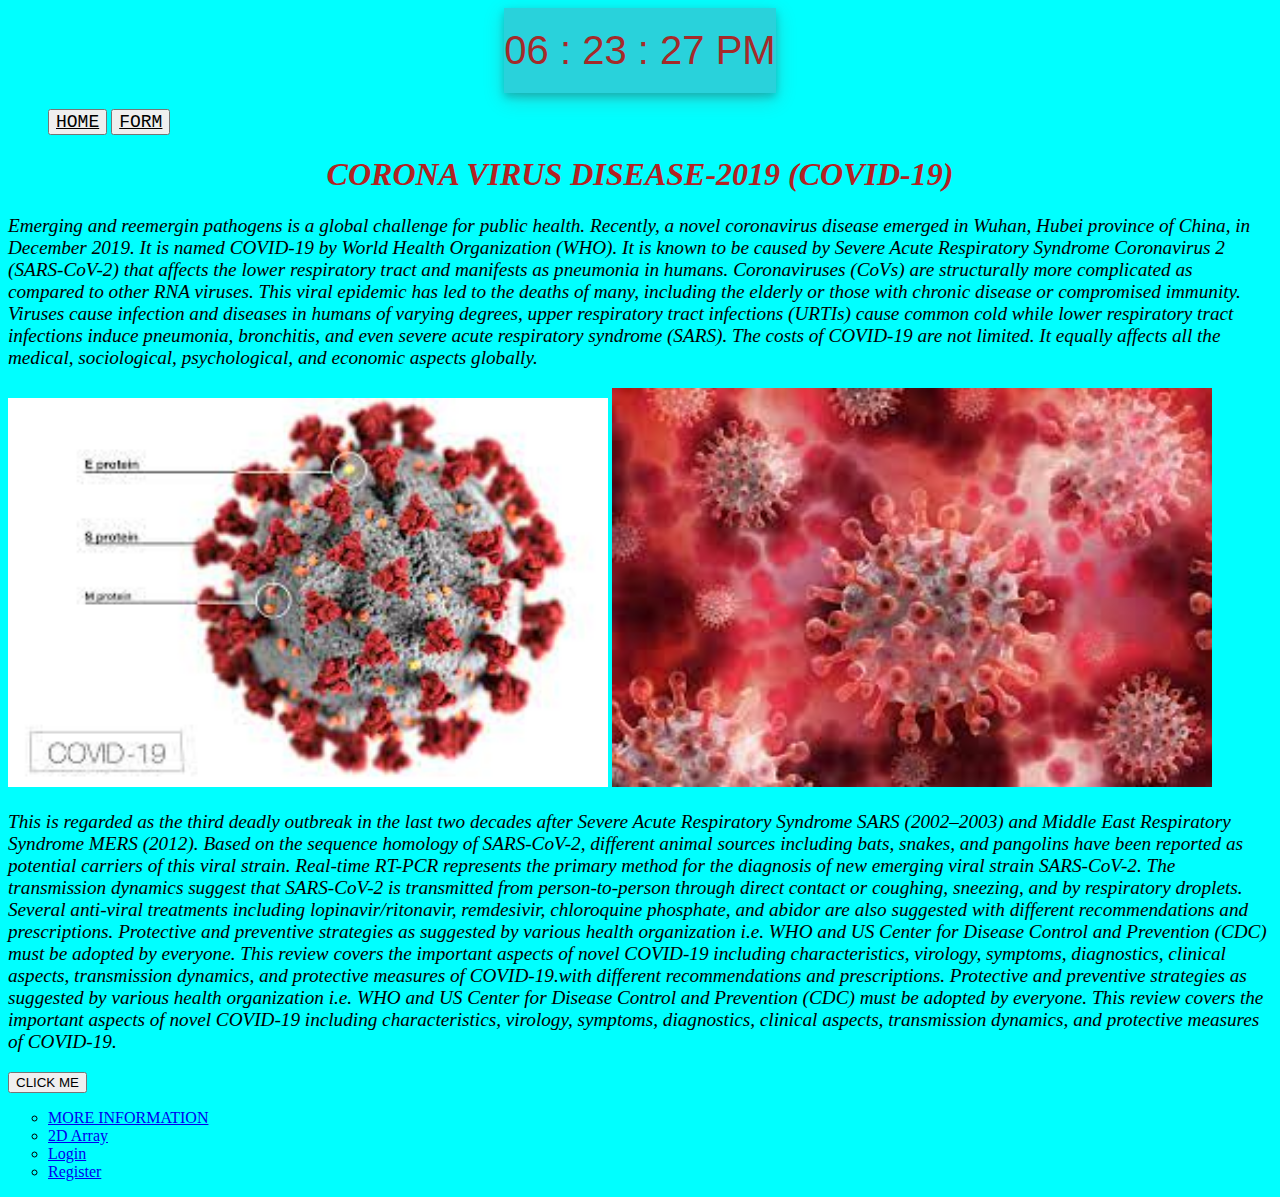
<file: index.html>
<!DOCTYPE html>
<html>
<head>
       <link rel="stylesheet" href="mystyle.css" type="text/css">
       <script src="java.js"></script>
       <!-- <style>
              @import url('https://fonts.googleapis.com/css2?family=Orbitron&display=swap');
          </style> -->
          
          
<title>corona virus</title>
</head>
<body onload="checkCookie()">
  <div id = "digital-clock"> </div>
  <script src="clock.js"></script>
<ul type="none">
  <button><li><a href="#home" class="m" onclick="home()">HOME</a></li></button>
   <button><li><a href="CODE.html" target="" class="m" onclick="form()">FORM</a></li></button>
 </ul>
 <h1 style="color:firebrick;text-align:center"><i>CORONA VIRUS DISEASE-2019 (COVID-19)</i></h1>
 <p style="font-size:larger"><i>Emerging and reemergin pathogens is a global challenge for public health. Recently, a novel coronavirus disease emerged in
        Wuhan, Hubei province of China, in December 2019. It is named COVID-19 by World Health Organization (WHO).
        It is known to be caused by Severe Acute Respiratory Syndrome Coronavirus 2 (SARS-CoV-2) that affects the
        lower respiratory tract and manifests as pneumonia in humans. Coronaviruses (CoVs) are structurally more 
        complicated as compared to other RNA viruses. This viral epidemic has led to the deaths of many, including
        the elderly or those with chronic disease or compromised immunity. Viruses cause infection and diseases in
        humans of varying degrees, upper respiratory tract infections (URTIs) cause common cold while lower respiratory
        tract infections induce pneumonia, bronchitis, and even severe acute respiratory syndrome (SARS). The costs of COVID-19
        are not limited. It equally affects all the medical, sociological, psychological, and economic aspects globally.</i></p>
<img src="download.jpeg" heigth="800" width="600">
<img src="download (1).jpeg"heigth="800" width="600">
<p style="font-size:larger"><i>This is regarded as the third deadly outbreak in the last two decades after Severe Acute Respiratory Syndrome SARS
      (2002–2003) and Middle East Respiratory Syndrome MERS (2012). Based on the sequence homology of SARS-CoV-2, different
       animal sources including bats, snakes, and pangolins have been reported as potential carriers of this viral strain. 
       Real-time RT-PCR represents the primary method for the diagnosis of new emerging viral strain SARS-CoV-2. The transmission
       dynamics suggest that SARS-CoV-2 is transmitted from person-to-person through direct contact or coughing, sneezing, and 
       by respiratory droplets. Several anti-viral treatments including lopinavir/ritonavir, remdesivir, chloroquine phosphate,
        and abidor are also suggested with different recommendations and prescriptions. Protective and preventive strategies as 
        suggested by various health organization i.e. WHO and US Center for Disease Control and Prevention (CDC) must be adopted 
        by everyone. This review covers the important aspects of novel COVID-19 including characteristics, virology, symptoms,
        diagnostics, clinical aspects, transmission dynamics, and protective measures of COVID-19.with different recommendations
        and prescriptions. Protective and preventive strategies as suggested by various health organization i.e. WHO and US Center
        for Disease Control and Prevention (CDC) must be adopted by everyone. This review covers the important aspects of novel COVID-19
         including characteristics, virology, symptoms, diagnostics, clinical aspects, transmission dynamics, and protective measures of COVID-19.
 </i></p>
 <button onmouseover="thn()">CLICK ME</button>
 <ul type="circle">
 <li>
    <a href="https://www.bing.com/search?q=who+report+on+corona+in+india&cvid=c1fab6f4c84c4afb926608ac721af389&aqs=edge.1.69i57j0j69i64.26949j0j1&pglt=41&FORM=ANNTA1&PC=W069">MORE INFORMATION </a>
</li>
<li>
  <a href="./2d array.htm">2D Array</a>
</li>
  <li>
      <a href="./login.php">Login</a>
  </li>
          <li>
              <a href="./register.php">Register</a>
          </li>
         
        </ul>
 </body>
 </html>
</file>
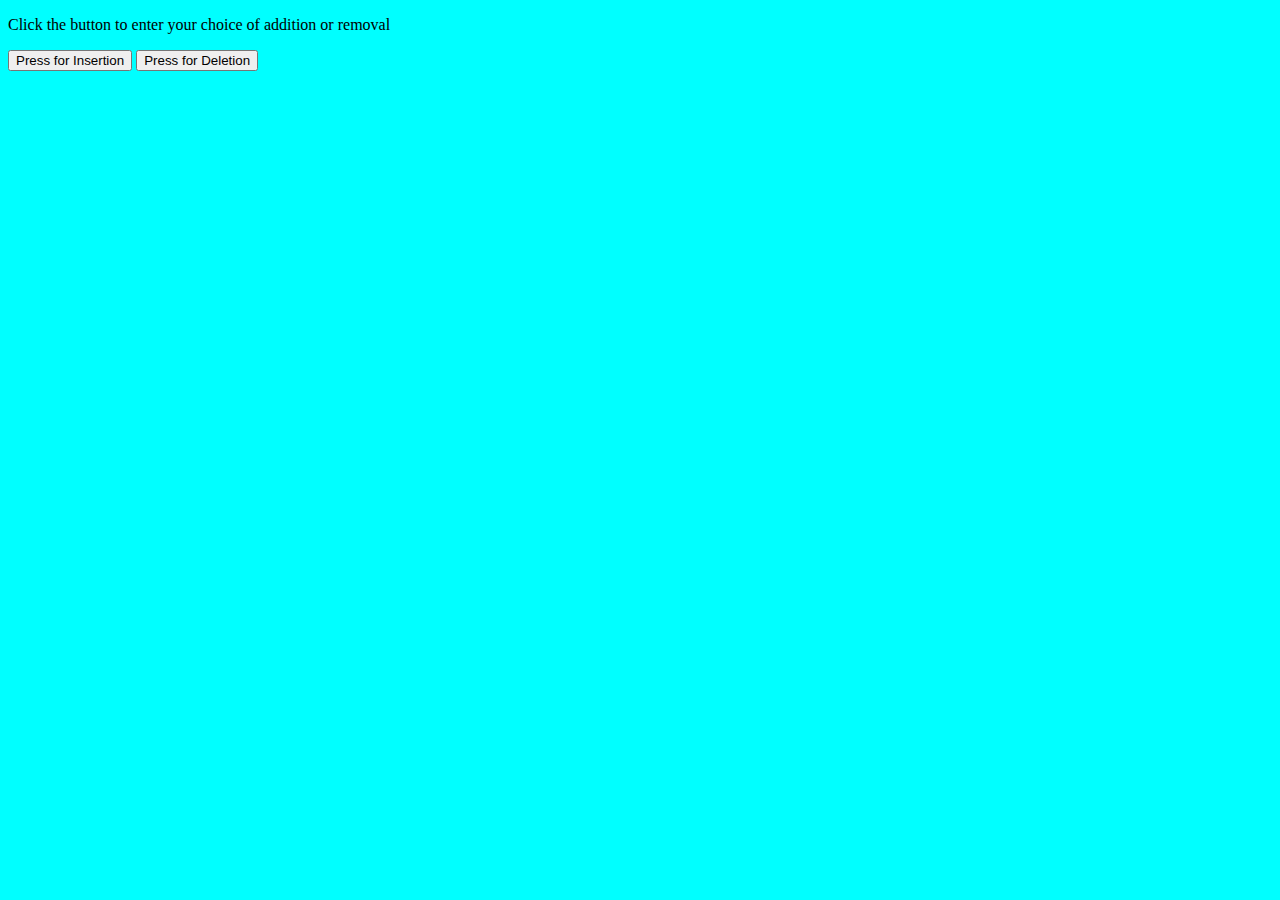
<file: 2d array.htm>
<!DOCTYPE html>
<html lang="en">

<head>
    <meta charset="UTF-8">
    <meta http-equiv="X-UA-Compatible" content="IE=edge">
    <meta name="viewport" content="width=device-width, initial-scale=1.0">
    <title>Create 2D array</title>
    <link rel="stylesheet" href="mystyle.css">
</head>

<body>
    <p class="text2">Click the button to enter your choice of addition or removal </p>
    <div class="select">
        <button class="btns" onclick="insert()">Press for Insertion</button>
        <button class="btns" onclick="remove()">Press for Deletion</button>
    </div>
    <p id="demo"></p>

    <script src="2d array.js"></script>
</body>

</html>
</file>
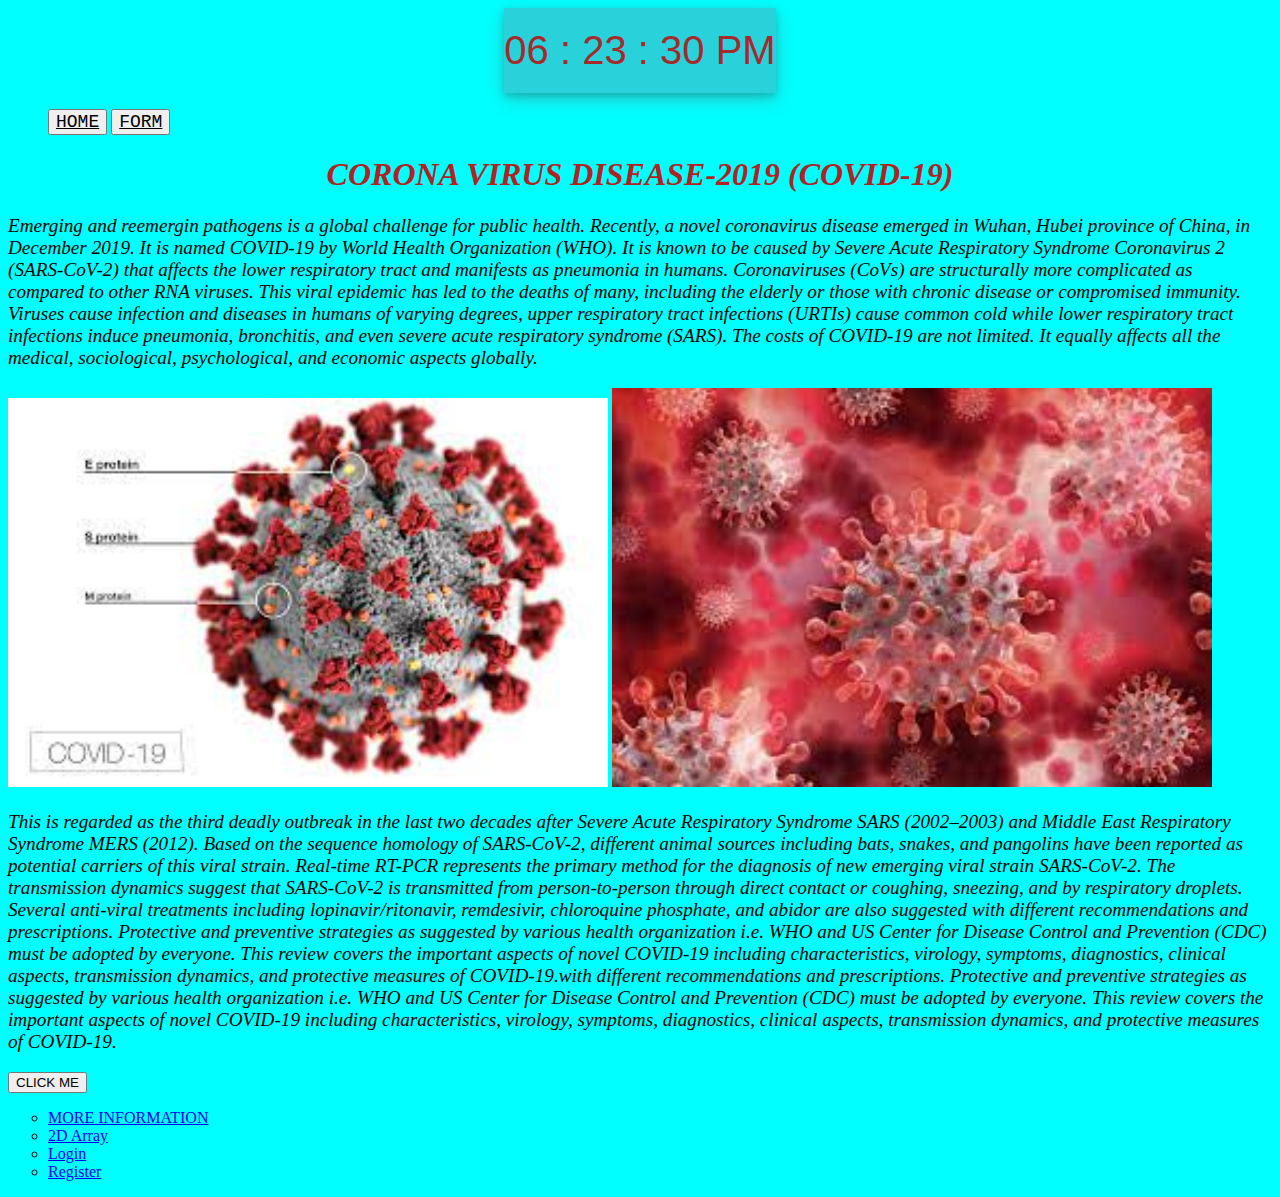
<file: application programing.html>
<!DOCTYPE html>
<html>
<head>
       <link rel="stylesheet" href="mystyle.css" type="text/css">
       <script src="java.js"></script>
       <!-- <style>
              @import url('https://fonts.googleapis.com/css2?family=Orbitron&display=swap');
          </style> -->
          
          
<title>corona virus</title>
</head>
<body onload="checkCookie()">
  <div id = "digital-clock"> </div>
  <script src="clock.js"></script>
<ul type="none">
  <button><li><a href="#home" class="m" onclick="home()">HOME</a></li></button>
   <button><li><a href="CODE.htm" target="" class="m" onclick="form()">FORM</a></li></button>
 </ul>
 <h1 style="color:firebrick;text-align:center"><i>CORONA VIRUS DISEASE-2019 (COVID-19)</i></h1>
 <p style="font-size:larger"><i>Emerging and reemergin pathogens is a global challenge for public health. Recently, a novel coronavirus disease emerged in
        Wuhan, Hubei province of China, in December 2019. It is named COVID-19 by World Health Organization (WHO).
        It is known to be caused by Severe Acute Respiratory Syndrome Coronavirus 2 (SARS-CoV-2) that affects the
        lower respiratory tract and manifests as pneumonia in humans. Coronaviruses (CoVs) are structurally more 
        complicated as compared to other RNA viruses. This viral epidemic has led to the deaths of many, including
        the elderly or those with chronic disease or compromised immunity. Viruses cause infection and diseases in
        humans of varying degrees, upper respiratory tract infections (URTIs) cause common cold while lower respiratory
        tract infections induce pneumonia, bronchitis, and even severe acute respiratory syndrome (SARS). The costs of COVID-19
        are not limited. It equally affects all the medical, sociological, psychological, and economic aspects globally.</i></p>
<img src="download.jpeg" heigth="800" width="600">
<img src="download (1).jpeg"heigth="800" width="600">
<p style="font-size:larger"><i>This is regarded as the third deadly outbreak in the last two decades after Severe Acute Respiratory Syndrome SARS
      (2002–2003) and Middle East Respiratory Syndrome MERS (2012). Based on the sequence homology of SARS-CoV-2, different
       animal sources including bats, snakes, and pangolins have been reported as potential carriers of this viral strain. 
       Real-time RT-PCR represents the primary method for the diagnosis of new emerging viral strain SARS-CoV-2. The transmission
       dynamics suggest that SARS-CoV-2 is transmitted from person-to-person through direct contact or coughing, sneezing, and 
       by respiratory droplets. Several anti-viral treatments including lopinavir/ritonavir, remdesivir, chloroquine phosphate,
        and abidor are also suggested with different recommendations and prescriptions. Protective and preventive strategies as 
        suggested by various health organization i.e. WHO and US Center for Disease Control and Prevention (CDC) must be adopted 
        by everyone. This review covers the important aspects of novel COVID-19 including characteristics, virology, symptoms,
        diagnostics, clinical aspects, transmission dynamics, and protective measures of COVID-19.with different recommendations
        and prescriptions. Protective and preventive strategies as suggested by various health organization i.e. WHO and US Center
        for Disease Control and Prevention (CDC) must be adopted by everyone. This review covers the important aspects of novel COVID-19
         including characteristics, virology, symptoms, diagnostics, clinical aspects, transmission dynamics, and protective measures of COVID-19.
 </i></p>
 <button onmouseover="thn()">CLICK ME</button>
 <ul type="circle">
 <li>
    <a href="https://www.bing.com/search?q=who+report+on+corona+in+india&cvid=c1fab6f4c84c4afb926608ac721af389&aqs=edge.1.69i57j0j69i64.26949j0j1&pglt=41&FORM=ANNTA1&PC=W069">MORE INFORMATION </a>
</li>
<li>
  <a href="./2d array.htm">2D Array</a>
</li>
  <li>
      <a href="./login.php">Login</a>
  </li>
          <li>
              <a href="./register.php">Register</a>
          </li>
         
        </ul>
 </body>
 </html>
</file>
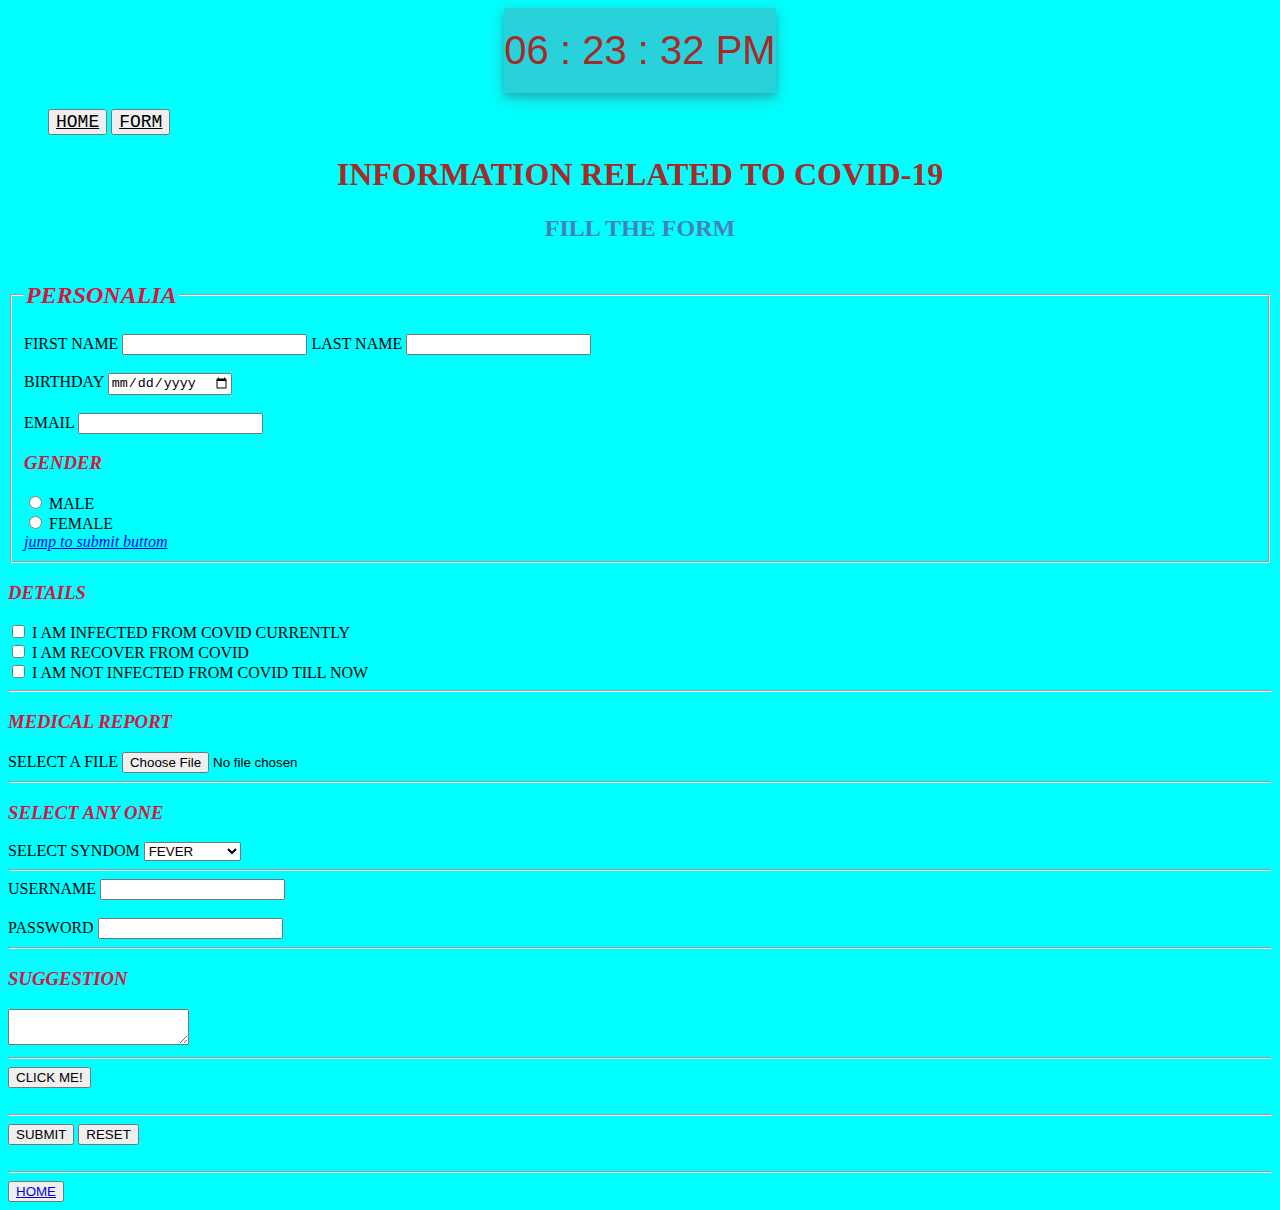
<file: CODE.htm>
<!DOCTYPE html>
<html>
<head>
    <title>AP</title>
    <link rel="stylesheet" href="mystyle.css" type="text/css">
    <script src="java.js"></script>
    <script src="clock.js"></script>
</head>
<body onload="checkCookie()">
    <div id = "digital-clock"> </div>
  <script src="clock.js"></script>
  <ul type="none">
    <button><li><a href="index.html" class="m" onclick="home()">HOME</a></li></button>
     <button><li><a href="#code" target="_bank" class="m" onclick="form()">FORM</a></li></button>
   </ul>
<h1>INFORMATION RELATED TO COVID-19</h1>
<h2>FILL THE FORM</h2>
<form >
    <fieldset>
        <legend><h2 style="color:crimson"><i>PERSONALIA</h2></i></legend>
    <label for="fname" >FIRST NAME</label>
    <input type="text" id="fname" name="fname" required>
    <label for="lname" >LAST NAME</label>
    <input type="text" id="lname" name="lname" required ><br><br>
    <lebel for="b" >BIRTHDAY</lebel>
    <input type="date" id="b" name="b"  required><br><br>
    <lebel for="e">EMAIL</lebel>
    <input type="email" id="e" name="e">
    <h3><i>GENDER</i></h3>
    <input type="radio" id="male" name="male" value="male">
    <label for="male" >MALE</label><br>
    <input type="radio" id="female" name="female" value="female">
    <label for="female">FEMALE</label><br>
    <a href="#mm" onclick="mkm()"><i>jump to submit buttom</i></a>
    </fieldset>
    <h3> <i>DETAILS</i><h3></h3>
    <input type="checkbox" id="MKM" name="MKM">
    <label for="MKM">I AM INFECTED FROM COVID CURRENTLY</label><br>
    <input type="checkbox" id="m" name="m">
    <label for="m">I AM RECOVER FROM COVID</label><br>
    <input type="checkbox" id="k" name="k">
    <label for="k">I AM NOT INFECTED FROM COVID TILL NOW </label><br><hr>
    <h3><i>MEDICAL REPORT</i></h3>
    <label for="myfile">SELECT A FILE</label>
    <input type="file" id="myfile" name="myfile" required><hr>
    <h3><i>SELECT ANY ONE</i></h3>
    <label for="l">SELECT SYNDOM</labee>
    <select id="l" name="l">
        <option value="fever">FEVER</option>
        <option value="cough">COUGH</option>
        <option value="headache">HEADACHE</option>
        <option value="body pain">BODY-PAIN</option>
        <option value="none">NONE</option>
    </select><br><hr>
    <lebel for="h">USERNAME</lebel>
    <input type="text" id="h" name="username"><br><br>
    <label for="p">PASSWORD</label>
    <input type="password" id="p" name="password"><br><hr>
    <h3><i>SUGGESTION</i></h3>
    <textarea name="message" row="10" cols="20"></textarea><br><hr>
    <button type="button" onclick="alert('thank u for filling the form & plzzz submit')">CLICK ME!</button><br><br><hr>
    <input type="submit" id="mm" onmousedown="my()" value="SUBMIT">
    <input type="reset" id="p" onclick="hi()" value="RESET"><br><br><hr>
    <button><a href="index.html" onclick="say()" target="">HOME</a></button>
</form>
</body>
</html>
</file>
<file: mystyle.css>
body{
    background-color: aqua;
}
h1{
    color:brown ;
    text-align:center;
}
h2{
    color:steelblue  ;
    text-align:center;
}
h3{
    color:crimson;
}
.m{
    color:black;
    font-family: 'Courier New', Courier, monospace;
    font-size: large;
}
/* Importing Open Sans Condensed Google font */
@import url('https://fonts.googleapis.com/css2?family=Open+Sans+Condensed:wght@300&display=swap');


#digital-clock {
background-color: #29d2db;
width: fit-content;
margin: auto;
padding-top: 20px;
padding-bottom: 20px;
font-family: 'Open Sans Condensed', sans-serif;
font-size: 40px;
text-align: center;
box-shadow: 0 4px 8px 0 rgba(0, 0, 0, 0.2), 0 6px 20px 0 rgba(223, 22, 22, 0.19);
color: brown;
}
</file>
